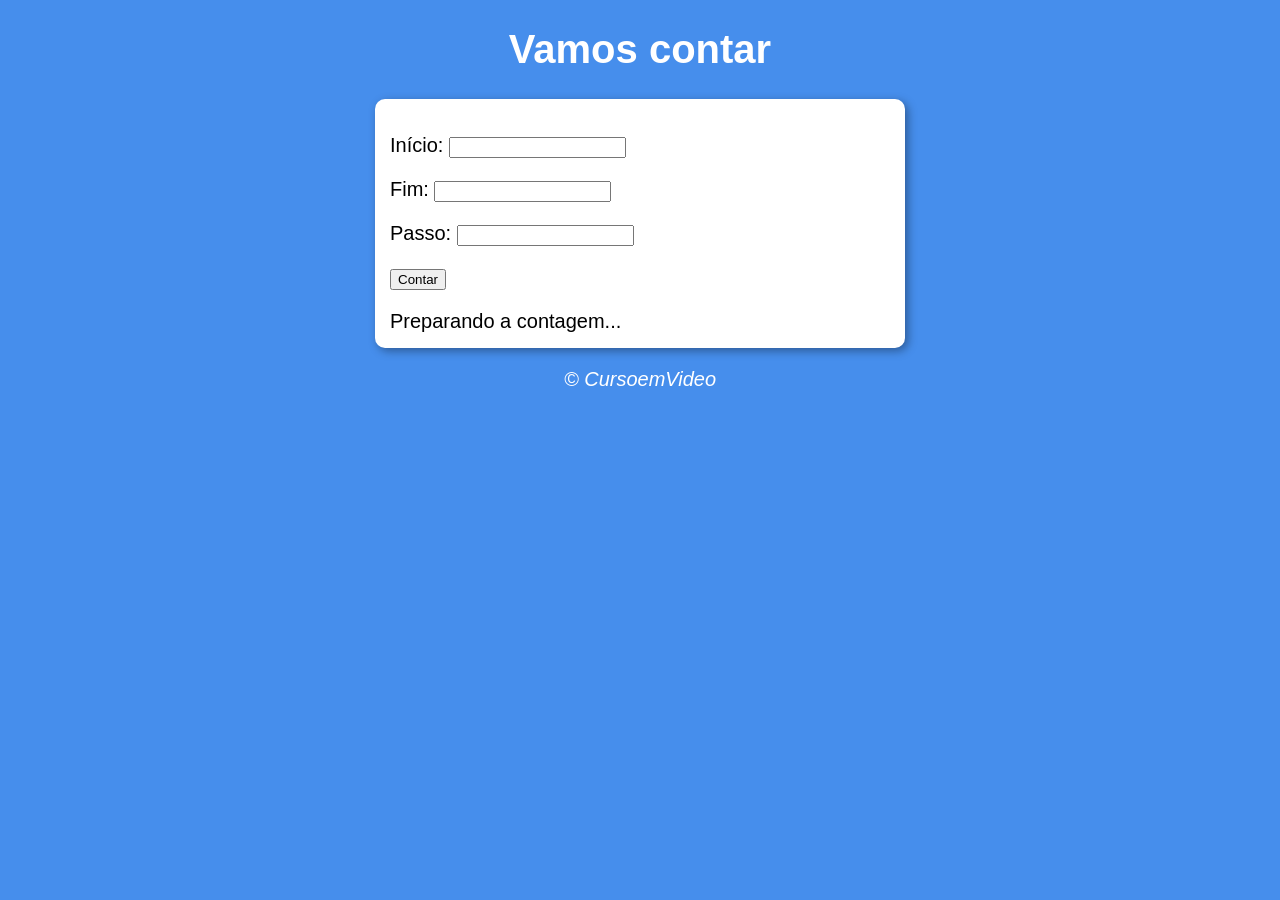
<file: aula14ex01/index.html>
<!DOCTYPE html>
<html lang="pt-br">
<head>
    <meta charset="UTF-8">
    <meta name="viewport" content="width=device-width, initial-scale=1.0">
    <title>Super Contador</title>
    <link rel="stylesheet" href="estilo.css">
</head>
<body>
    <header>
        <h1>Vamos contar</h1>
    </header>
    <section>
        <div id="dados">
            <p>Início: <input type="text" name="txtvali" id="txtvali"> </p>
            <p>Fim: <input type="number" name="txtvalf" id="txtvalf"> </p>
            <p>Passo: <input type="number" name="txtvalp" id="txtvalp"> </p>
            <p><input type="button" value="Contar" onclick="contar()"></p>
        </div>
        <div id="res">
            Preparando a contagem...
        </div>
    </section>
    <footer>
        <p>&copy; CursoemVideo</p>
    </footer>
    <script src="script.js"></script>
</body>
</html>
</file>
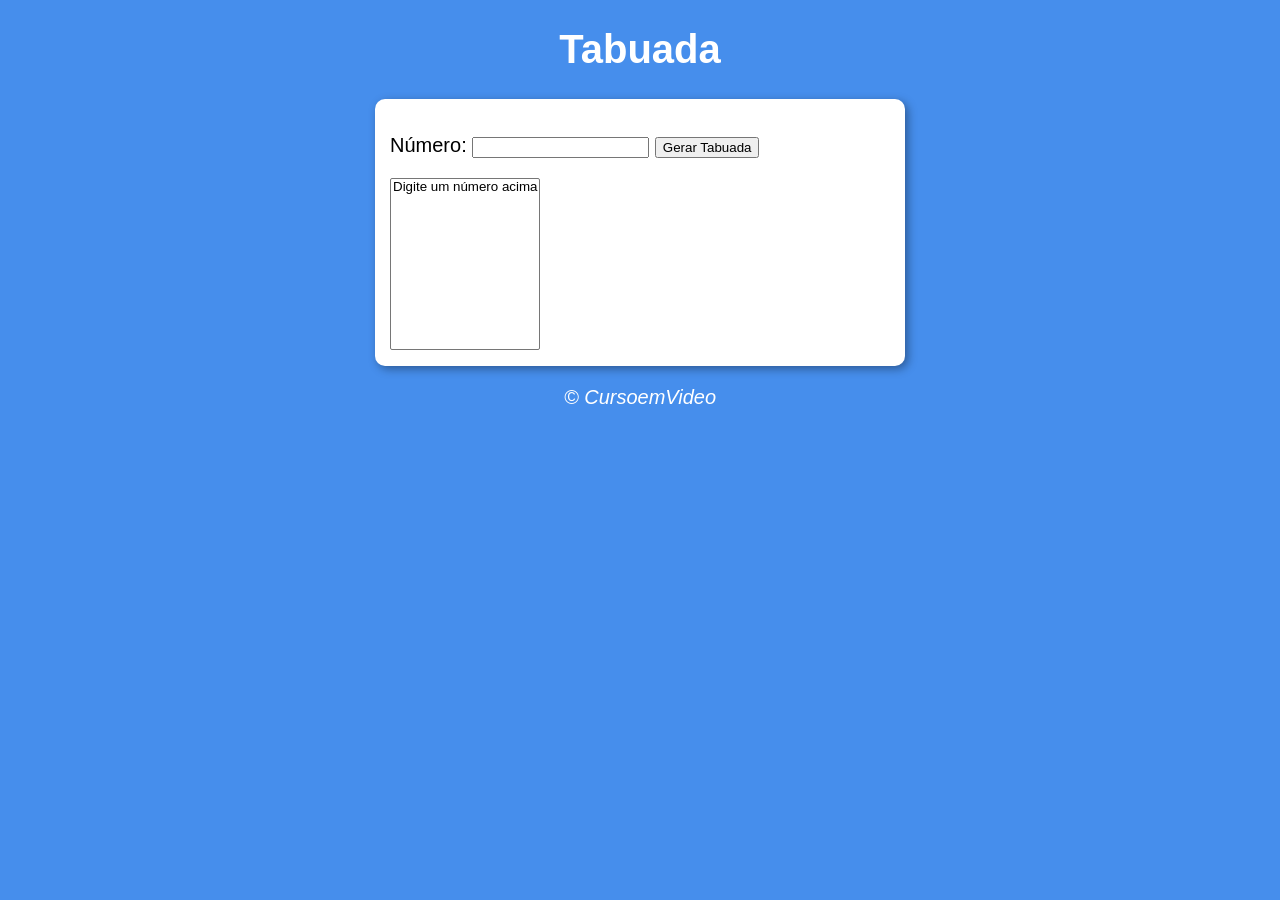
<file: aula14ex02/index.html>
<!DOCTYPE html>
<html lang="pt-br">
<head>
    <meta charset="UTF-8">
    <meta name="viewport" content="width=device-width, initial-scale=1.0">
    <title>Tabuada</title>
    <link rel="stylesheet" href="estilo.css">
</head>
<body>
    <header>
        <h1>Tabuada</h1>
    </header>
    <section>
        <div>
            <p>Número: <input type="number" name="num" id="txtn">
            <input type="button" value="Gerar Tabuada" onclick="tabuada()"></p>
        </div>
        <div>
            <select name="tabuada" id="seltab" size="10">
                <option>Digite um número acima</option>
            </select>
        </div>
    </section>
    <footer>
        <p>&copy; CursoemVideo</p>
    </footer>
    <script src="script.js"></script>
</body>
</html>
</file>
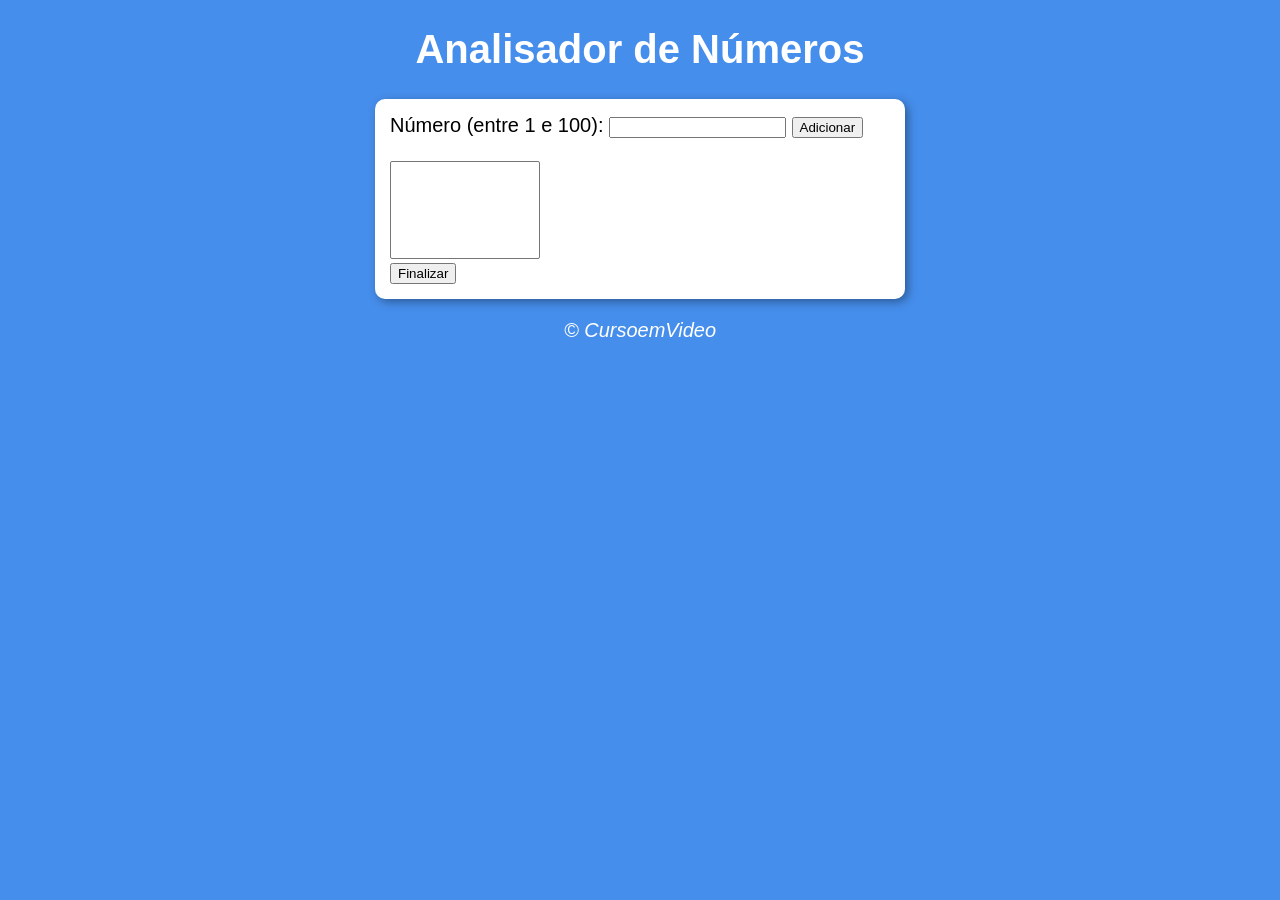
<file: aula16ex/index.html>
<!DOCTYPE html>
<html lang="pt-br">
<head>
    <meta charset="UTF-8">
    <meta name="viewport" content="width=device-width, initial-scale=1.0">
    <title>Analisador de Números</title>
    <link rel="stylesheet" href="estilo.css">
</head>
<body>
    <header>
        <h1>Analisador de Números</h1>
    </header>
    <section>
        <div>
            Número (entre 1 e 100):
            <input type="number" name="fnum" id="fnum">
            <input type="button" value="Adicionar" onclick="adicionar()">
            <br><br><select name="flista" id="flista" size="6"></select>
            <br><input type="button" value="Finalizar" onclick="finalizar()">
        </div>
        <div id="res">

        </div>
    </section>
    <footer>
        <p>&copy; CursoemVideo</p>
    </footer>
    <script src="script.js"></script>
</body>
</html>
</file>
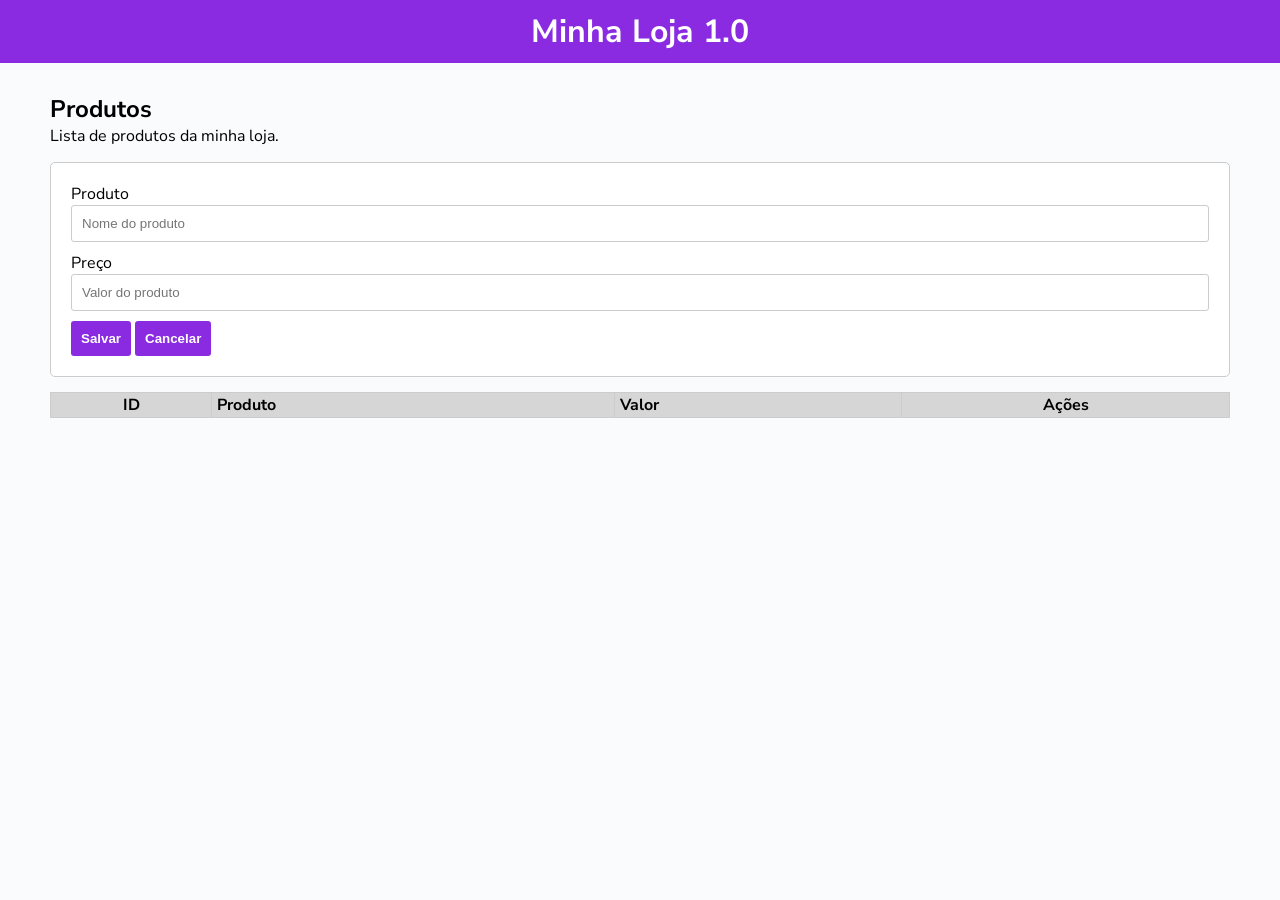
<file: outros-estudos/objetos-poo/index.html>
<!DOCTYPE html>
<html lang="pt-br">
<head>
    <meta charset="UTF-8">
    <meta name="viewport" content="width=device-width, initial-scale=1.0">
    <title>Projeto JavaScript</title>

    <link rel="stylesheet" href="css/style.css">
    <link rel="preconnect" href="https://fonts.googleapis.com">
    <link rel="preconnect" href="https://fonts.gstatic.com" crossorigin>
    <link href="https://fonts.googleapis.com/css2?family=Nunito+Sans:ital,opsz,wght@0,6..12,200..1000;1,6..12,200..1000&display=swap" rel="stylesheet">
    <script src="script1.js"></script>
</head>
<body>
    <header>
        <h1>Minha Loja 1.0</h1>
    </header>

    <main>
        <div class="title">
            <h2>Produtos</h2>
            <span>Lista de produtos da minha loja.</span>
        </div>

        <div class="card">
            <div class="lineInput">
                <label>Produto</label>
                <input type="text" name="prod" id="produto" placeholder="Nome do produto">
            </div>

            <div class="lineInput">
                <label>Preço</label>
                <input type="number" name="val" id="preco" placeholder="Valor do produto">
            </div>
            <button onclick="produto.salvar()" id="btn1">Salvar</button>
            <button onclick="produto.cancelar()">Cancelar</button>
        </div>

        <div class="content">
            <table border="1">
                <thead>
                    <th class="center">ID</th>
                    <th>Produto</th>
                    <th>Valor</th>
                    <th class="center">Ações</th>
                </thead>
                <tbody id="tbody">

                </tbody>
            </table>
        </div>
    </main>
    


</body>
</html>
</file>
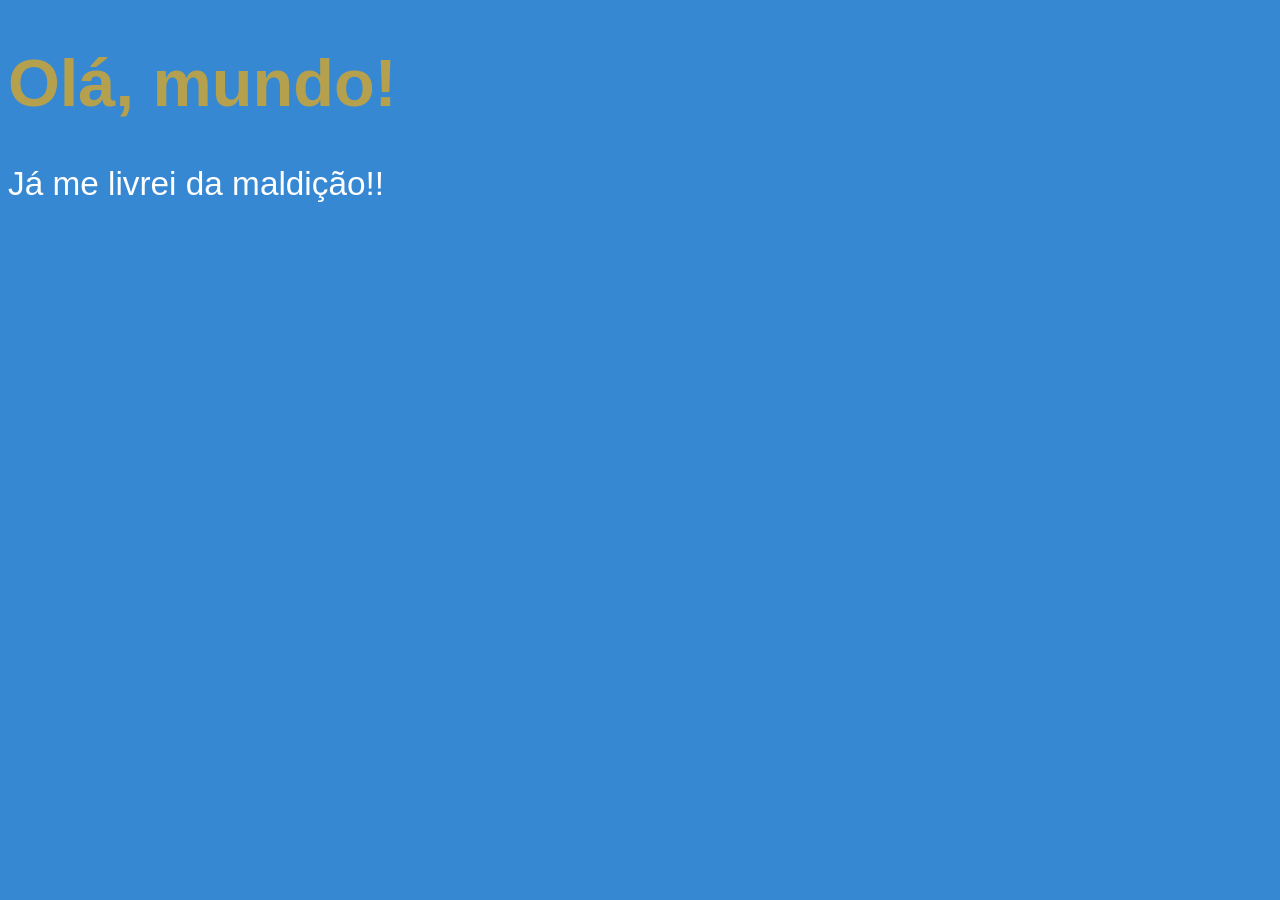
<file: aula04/ex001.html>
<!DOCTYPE html>
<html lang="pt-br">
<head>
    <meta charset="UTF-8">
    <meta name="viewport" content="width=device-width, initial-scale=1.0">
    <title>Meu primeiro programa...</title>
    <style>
        body {
            background-color: rgb(55, 136, 211);
            color: white;
            font: normal 25pt Arial;
            
        }

        h1 {
            color: rgba(255, 174, 0, 0.63);
        }
    </style>
</head>
<body>
    <h1>Olá, mundo!</h1>
    <p>Já me livrei da maldição!!</p>

    <script>
        window.alert('Minha primeira mensagem!')
        window.confirm('Está gostando de JS?')
        window.prompt('Qual é o seu nome?')
    </script>
</body>
</html>
</file>
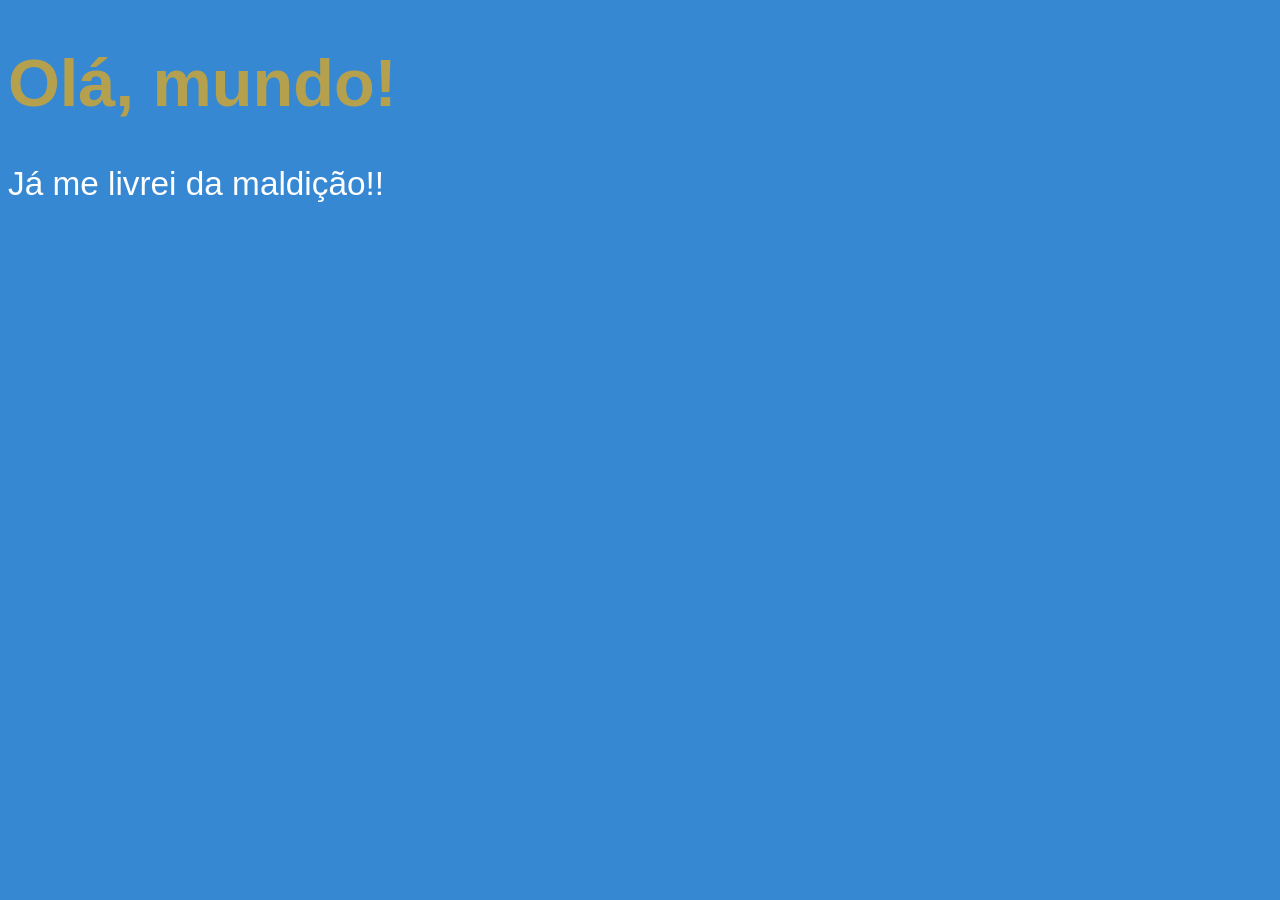
<file: aula06/ex002.html>
<!DOCTYPE html>
<html lang="pt-br">
<head>
    <meta charset="UTF-8">
    <meta name="viewport" content="width=device-width, initial-scale=1.0">
    <title>Meu primeiro programa...</title>
    <style>
        body {
            background-color: rgb(55, 136, 211);
            color: white;
            font: normal 25pt Arial;
            
        }

        h1 {
            color: rgba(255, 174, 0, 0.63);
        }
    </style>
</head>
<body>
    <h1>Olá, mundo!</h1>
    <p>Já me livrei da maldição!!</p>

    <script>
        var nome = window.prompt('Qual é o seu nome?')
        window.alert('É um grande prazer em te conhecer, ' + nome)
    </script>
</body>
</html>
</file>
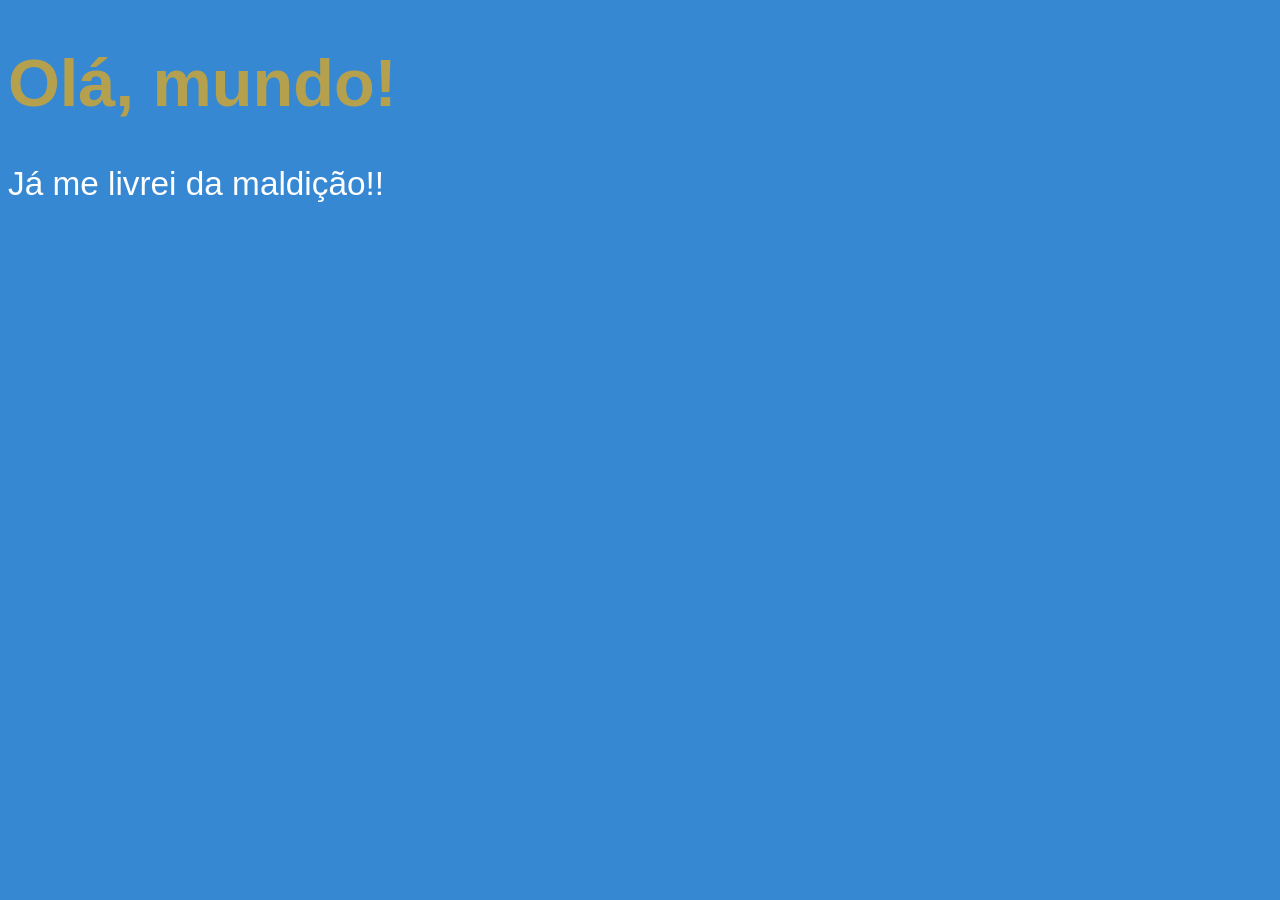
<file: aula06/ex003.html>
<!DOCTYPE html>
<html lang="pt-br">
<head>
    <meta charset="UTF-8">
    <meta name="viewport" content="width=device-width, initial-scale=1.0">
    <title>Meu primeiro programa...</title>
    <style>
        body {
            background-color: rgb(55, 136, 211);
            color: white;
            font: normal 25pt Arial;
            
        }

        h1 {
            color: rgba(255, 174, 0, 0.63);
        }
    </style>
</head>
<body>
    <h1>Olá, mundo!</h1>
    <p>Já me livrei da maldição!!</p>

    <script>
        var n1 = Number.parseInt(window.prompt('Digite um número: '))
        var n2 = Number.parseInt(window.prompt('Digite outro número: '))
        var soma = n1 + n2
        window.alert(`A soma entre ${n1} e ${n2} é igual a ${soma}`)
    </script>
</body>
</html>
</file>
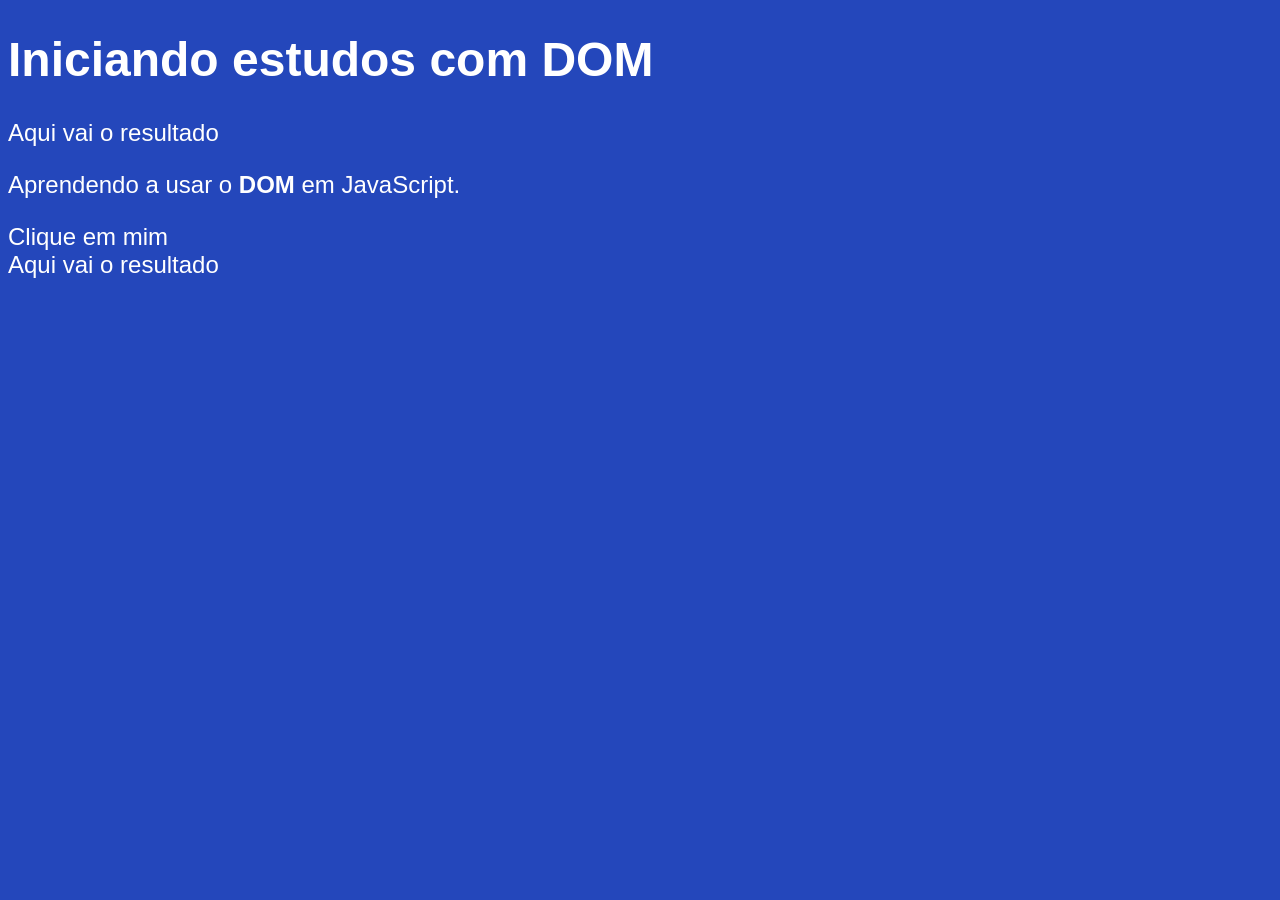
<file: aula09/ex005.html>
<!DOCTYPE html>
<html lang="pt-br">
<head>
    <meta charset="UTF-8">
    <meta name="viewport" content="width=device-width, initial-scale=1.0">
    <title>Primeiros passos com DOM</title>
    <style>
        body {
            background-color: rgb(36, 71, 187);
            color: white;
            font: normal 18pt Arial;
        }
    </style>
</head>
<body>
    <h1>Iniciando estudos com DOM</h1>
    <p>Aqui vai o resultado</p>
    <p>Aprendendo a usar o <strong>DOM</strong> em JavaScript.</p>
    <div>Clique em mim</div>
    <script>
        var p1 = window.document.getElementsByTagName('p')[0]
        window.document.write(p1.innerText)
    </script>
</body>
</html>
</file>
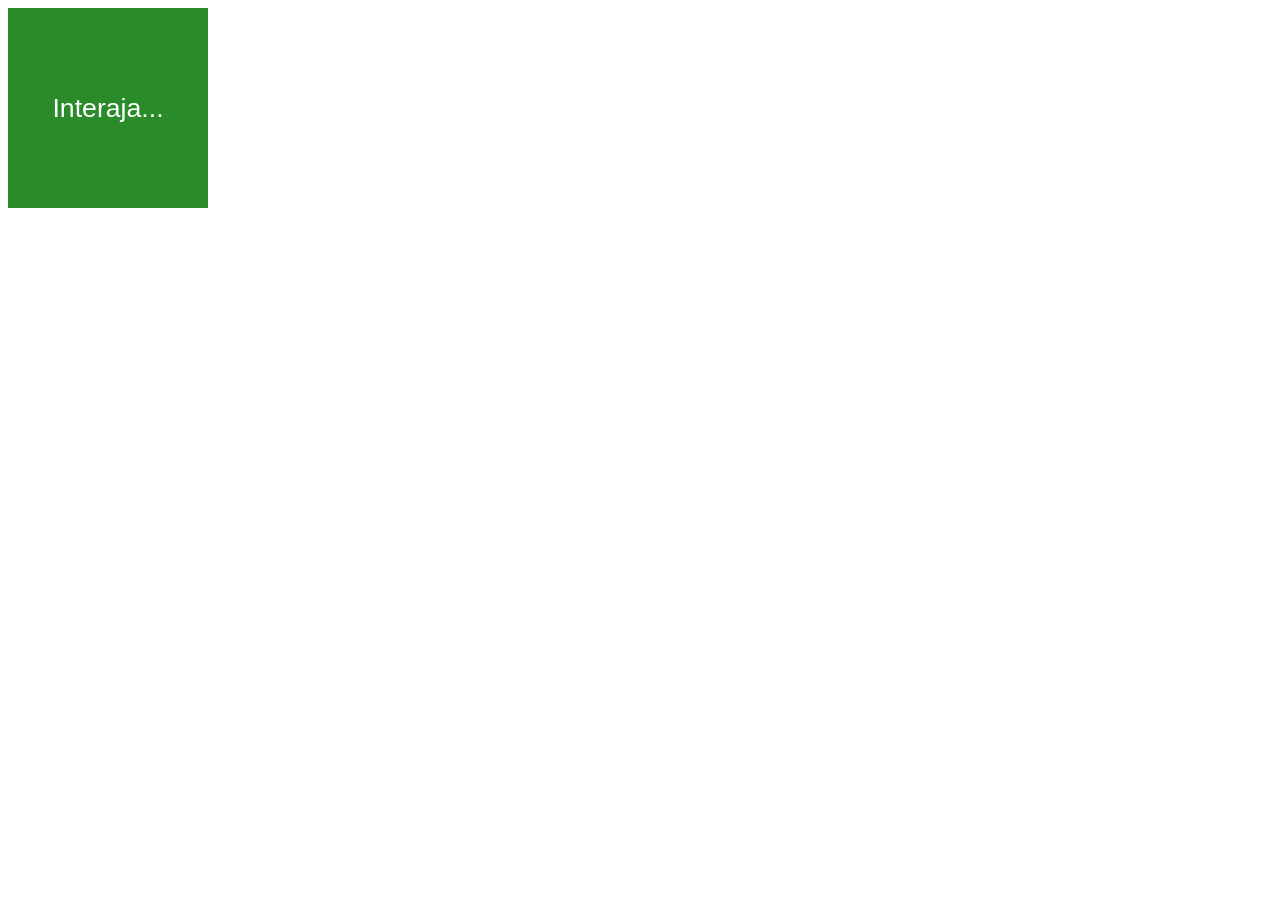
<file: aula10/ex006.html>
<!DOCTYPE html>
<html lang="pt-br">
<head>
    <meta charset="UTF-8">
    <meta name="viewport" content="width=device-width, initial-scale=1.0">
    <title>Eventos DOM</title>
    <style>
        div#area {
            font: normal 20pt Arial;
            background: rgb(42, 139, 42);
            color: white;
            width: 200px;
            height: 200px;
            line-height: 200px;
            text-align: center;
        }
    </style>
</head>
<body>
    <div id="area">
        Interaja...
    </div>

    <script>
        var a = window.document.getElementById('area')
        a.addEventListener('click', clicar)
        a.addEventListener('mouseenter', entrar)
        a.addEventListener('mouseout', sair)

        function clicar() {
            a.innerText = 'Clicou!'
            a.style.background = 'red'
        }   

        function entrar() {
            a.innerText = 'Entrou!'
        }

        function sair() {
            a.innerText = 'Saiu!'
            a.style.background = 'green'
        }
    </script>
</body>
</html>
</file>
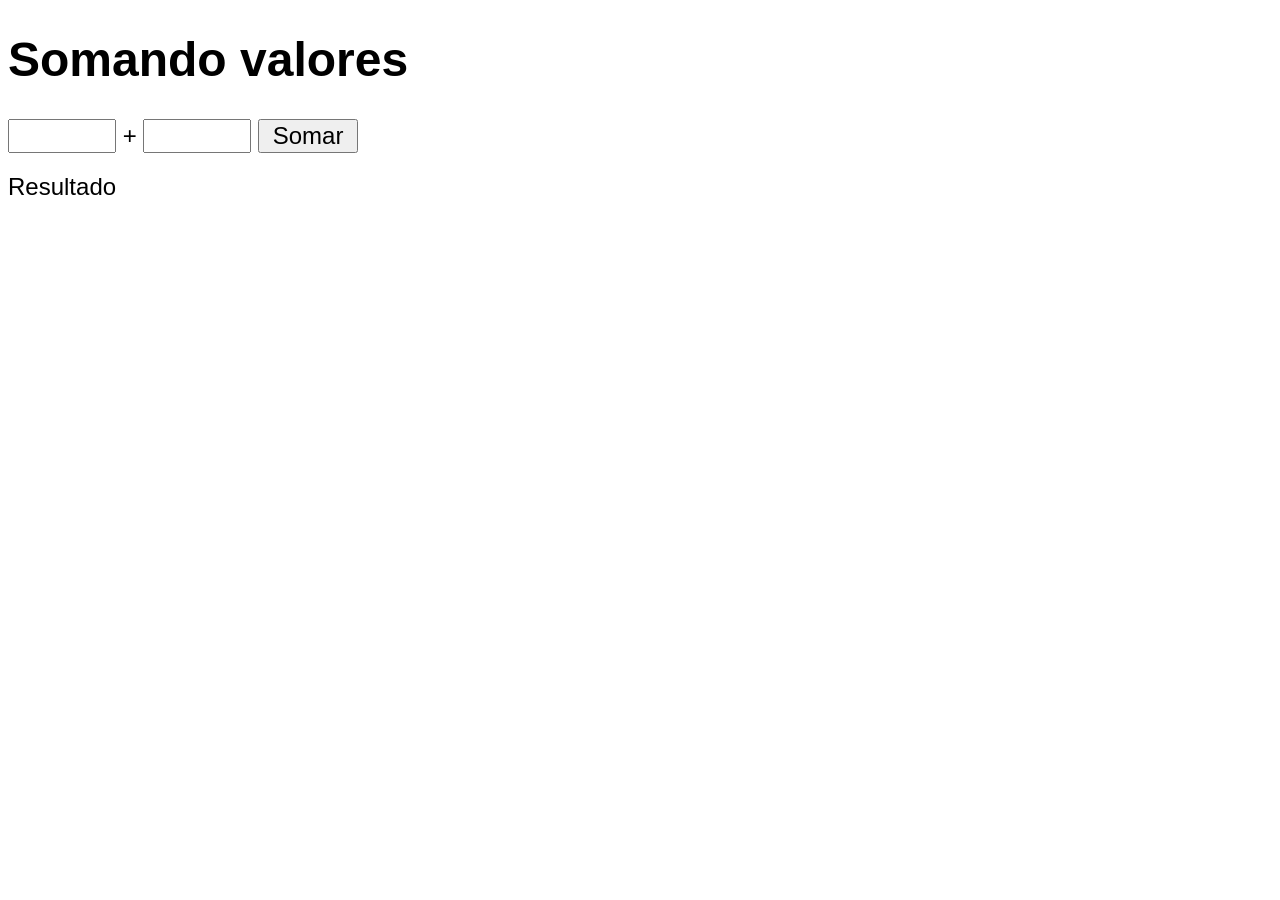
<file: aula10/ex007.html>
<!DOCTYPE html>
<html lang="pt-br">
<head>
    <meta charset="UTF-8">
    <meta name="viewport" content="width=device-width, initial-scale=1.0">
    <title>Somando números</title>
    <style>
        body {
            font: normal 18pt Arial;
        }

        input {
            font: normal 18pt Arial;
            width: 100px;
        }

        div#res {
            margin-top: 20px;
        }
    </style>
</head>
<body>
    <h1>Somando valores</h1>
    <input type="number" name="txtn1" id="txtn1"> +
    <input type="number" name="txtn2" id="txtn2">
    <input type="button" value="Somar" onclick="somar()">
    <div id="res">Resultado</div>
    <script>
        function somar() {
            var tn1 = window.document.getElementById('txtn1')
            var tn2 = window.document.getElementById('txtn2')
            var res = window.document.getElementById('res')
            var n1 = Number(tn1.value)
            var n2 = Number(tn2.value)
            var s = n1 + n2
            res.innerHTML = `A soma entre ${n1} e ${n2} é igual a <strong>${s}</strong>`
        }
    </script>
</body>
</html>
</file>
<file: aula14ex01/estilo.css>
body {
    background: rgb(70, 142, 236);
    font: normal 15pt Arial;
}

header {
    color: white;
    text-align: center;
}

section {
    background: white;
    border-radius: 10px;
    padding: 15px;
    width: 500px;
    margin: auto;
    box-shadow: 3px 3px 10px rgba(0, 0, 0, 0.363);
}

footer {
    color: white;
    text-align: center;
    font-style: italic;
}
</file>
<file: aula14ex02/estilo.css>
body {
    background: rgb(70, 142, 236);
    font: normal 15pt Arial;
}

header {
    color: white;
    text-align: center;
}

section {
    background: white;
    border-radius: 10px;
    padding: 15px;
    width: 500px;
    margin: auto;
    box-shadow: 3px 3px 10px rgba(0, 0, 0, 0.363);
}

footer {
    color: white;
    text-align: center;
    font-style: italic;
}
</file>
<file: aula16ex/estilo.css>
body {
    background: rgb(70, 142, 236);
    font: normal 15pt Arial;
}

header {
    color: white;
    text-align: center;
}

section {
    background: white;
    border-radius: 10px;
    padding: 15px;
    width: 500px;
    margin: auto;
    box-shadow: 3px 3px 10px rgba(0, 0, 0, 0.363);
}

select#flista {
    width: 150px;
}

footer {
    color: white;
    text-align: center;
    font-style: italic;
}
</file>
<file: outros-estudos/objetos-poo/css/style.css>
* {
    margin: 0;
}

body {
    font-family: 'Nunito Sans', sans-serif;
    background-color: #fafbfc;
}

header {
    background-color: blueviolet;
    padding: 10px;
    color: #fff;
    text-align: center;

}

main {
    padding: 30px 50px;
}

div.card {
    background-color: #fff;
    border: 1px solid #ccc;
    padding: 20px;
    margin-top: 15px;
    border-radius: 5px;
}

div.lineInput {
    display: grid;
    margin-bottom: 10px;
}

input {
    padding: 10px;
    border: 1px solid #ccc;
    border-radius: 3px;
    outline: 0;
}

button {
    border: 0;
    padding: 10px;
    outline: 0;
    background-color: blueviolet;
    color: #fff;
    border-radius: 3px;
    font-weight: bold;
    transition: all ease 0.3s;
}

button:hover {
    background-color: rgb(102, 31, 168);
}

div.content {
    margin-top: 15px;
}

table {
    border-collapse: collapse;
    border: 1px solid #ccc;
    width: 100%;
}

table th {
    background-color: rgb(214, 214, 214);
}

table th, td {
    padding: 1px 5px;
    text-align: left;
}

table td img {
    width: 22px;
}

.center {
    text-align: center;
}
</file>
